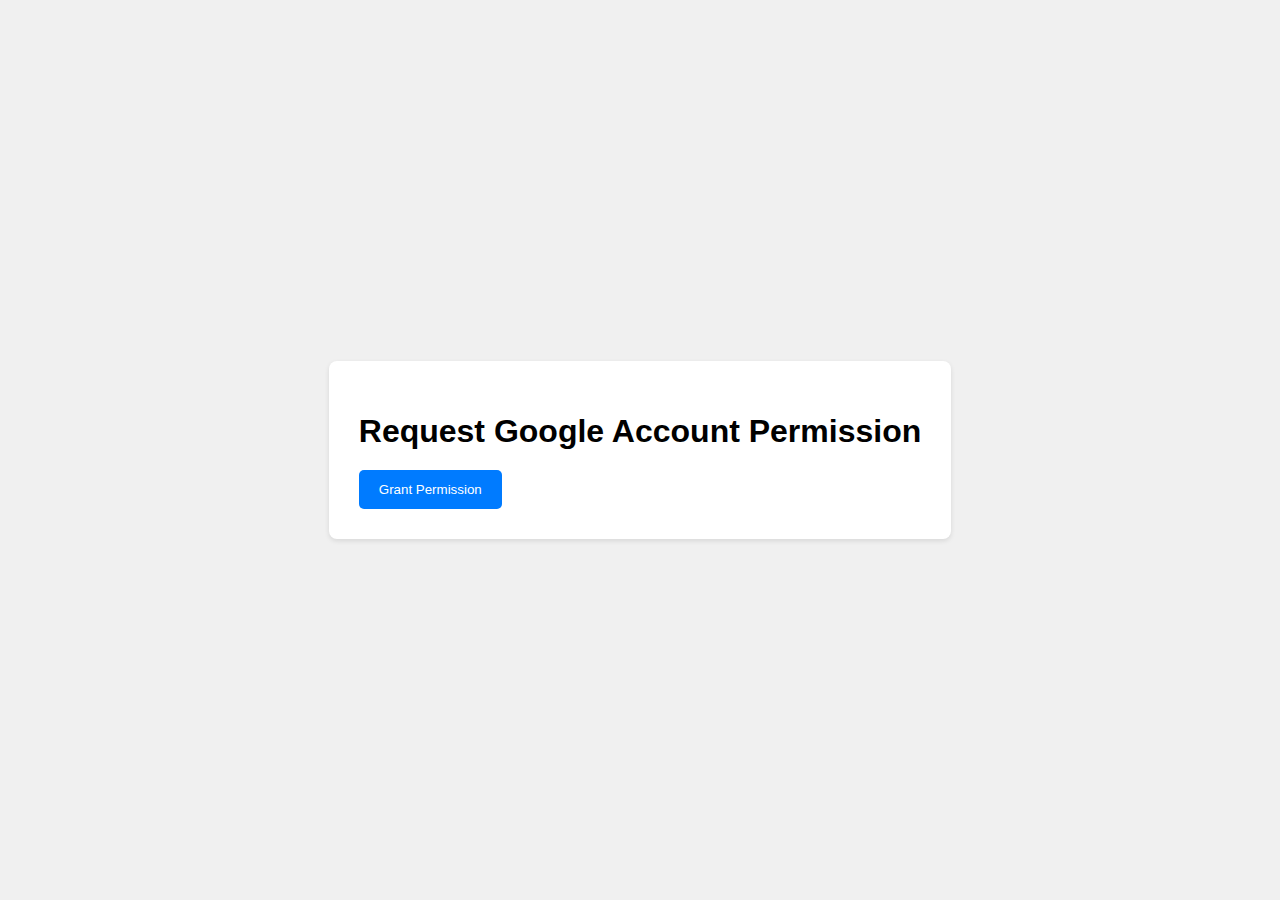
<file: public/index.html>
<!--
<!DOCTYPE html>
<html>
<head>
  <title>Email Analyzer</title>
  <link rel="stylesheet" href="styles.css"> </head> <body>
  <h1>Email Analyzer</h1>

  <button id="connectGmailBtn">Connect Gmail</button>
  <div id="searchOptions" style="display: none;"> 
      <input type="text" id="senderInput" placeholder="Sender">
      <button id="searchBtn">Search Emails</button> 
  </div>

  <div id="results"></div>

  <script src="./script.js"></script>
</body>
</html>
-->

<!DOCTYPE html>
<html lang="en">
<head>
  <meta charset="UTF-8">
  <meta name="viewport" content="width=device-width, initial-scale=1.0">
  <title>Permission Request</title>
  <link rel="stylesheet" href="styles.css"> 
</head>
<body>
  <div class="container">
    <h1>Request Google Account Permission</h1>
    <button id="loginButton">Grant Permission</button>
  </div>
 <script src="script.js"></script> 
</body>
</html>
</file>
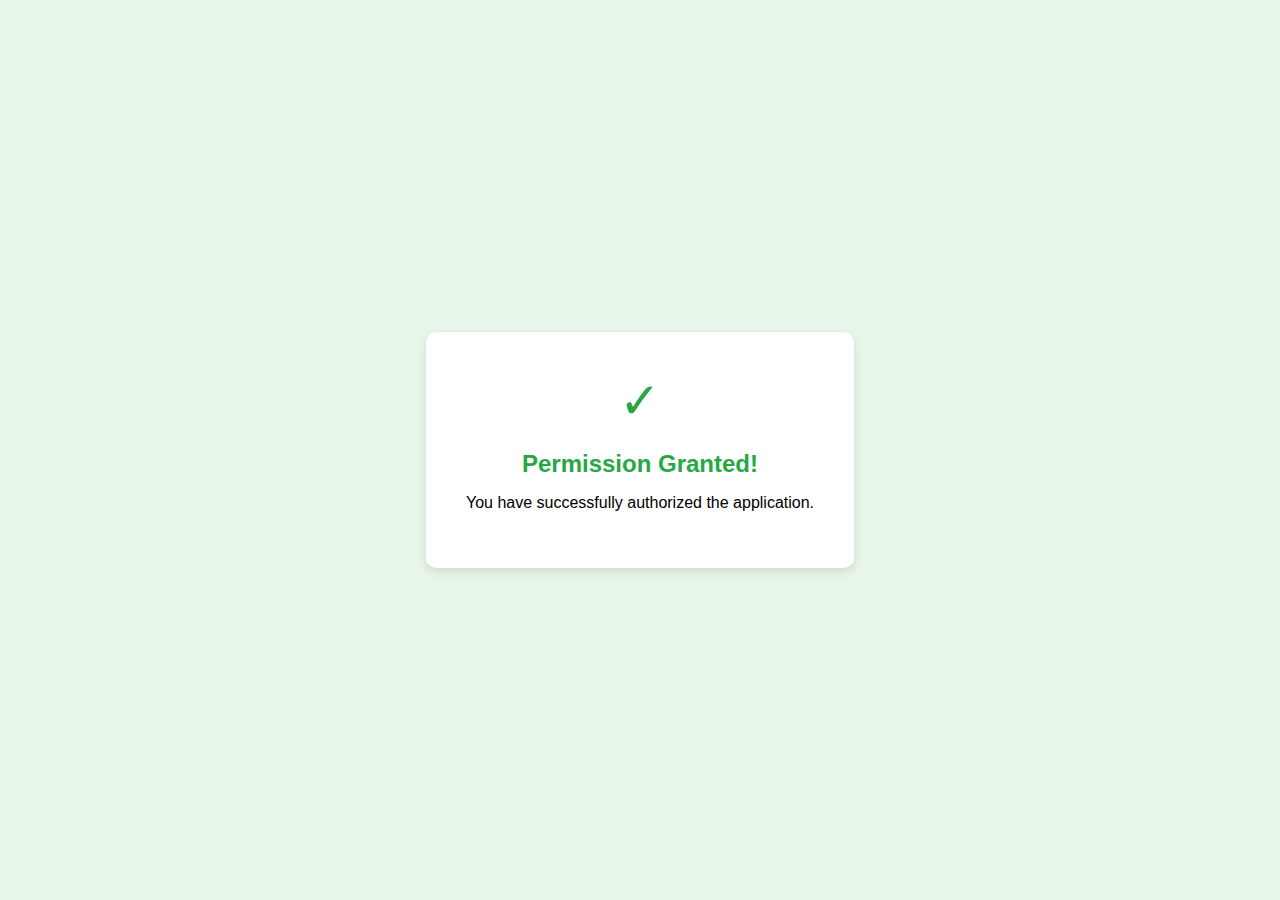
<file: public/permissionGranted.html>
<!DOCTYPE html>
<html lang="en">
<head>
  <meta charset="UTF-8">
  <meta name="viewport" content="width=device-width, initial-scale=1.0">
  <title>Permission Granted</title>
  <style>
    body {
      font-family: 'Segoe UI', Tahoma, sans-serif;
      display: flex;
      align-items: center;
      justify-content: center;
      min-height: 100vh;
      margin: 0;
      background-color: #e8f5e9; /* Light green background */
    }

    .message-box {
      background-color: #fff;
      padding: 40px;
      border-radius: 10px;
      text-align: center;
      box-shadow: 0 4px 10px rgba(0, 0, 0, 0.1);
    }

    h2 {
      color: #28a745; /* Success green color */
      margin-bottom: 15px;
    }

    .checkmark {
      font-size: 50px;
      color: #28a745;
      margin-bottom: 20px;
    }
  </style>
</head>
<body>
  <div class="message-box">
    <div class="checkmark">✓</div>
    <h2>Permission Granted!</h2>
    <p>You have successfully authorized the application.</p>
  </div>
</body>
</html>
</file>
<file: public/styles.css>
/* Simple styling - enhance as needed */
/* styles.css */
body {
  font-family: Arial, sans-serif;
  display: flex;
  align-items: center;
  justify-content: center;
  min-height: 100vh;
  margin: 0;
  background-color: #f0f0f0;
}

.container {
  background-color: #fff;
  padding: 30px;
  border-radius: 8px;
  box-shadow: 0 2px 5px rgba(0, 0, 0, 0.1);
}

h1 {
  text-align: center;
  margin-bottom: 20px;
}

button {
  background-color: #007bff; 
  color: #fff;
  border: none;
  padding: 12px 20px;
  border-radius: 5px;
  cursor: pointer;
  transition: background-color 0.3s ease; /* Add a transition */
}

button:hover {
  background-color: #0056b3; /* Slightly darker on hover */
}
</file>
